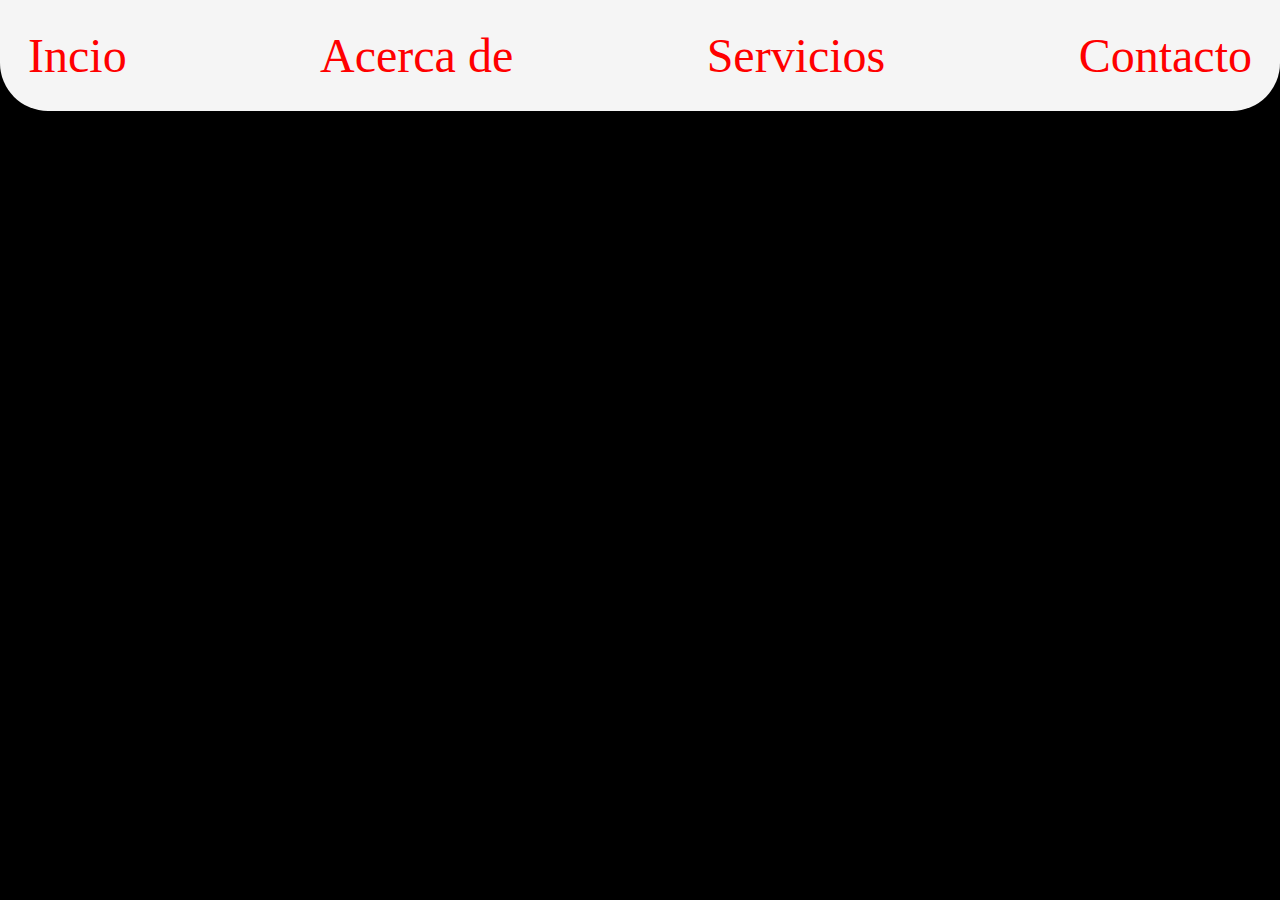
<file: index.html>
<!DOCTYPE html>
<html lang="en">
<head>
    <meta charset="UTF-8">
    <meta name="viewport" content="width=device-width, initial-scale=1.0">
    <title>Barra de navegacion</title>
    <link rel="stylesheet" href="./css/styles.css">
</head>
<body>
  <header>
    <a href="">Incio</a>
    <a href="">Acerca de</a>
    <a href="">Servicios</a>
    <a href="">Contacto</a>
  </header>
</body>
</html>
</file>
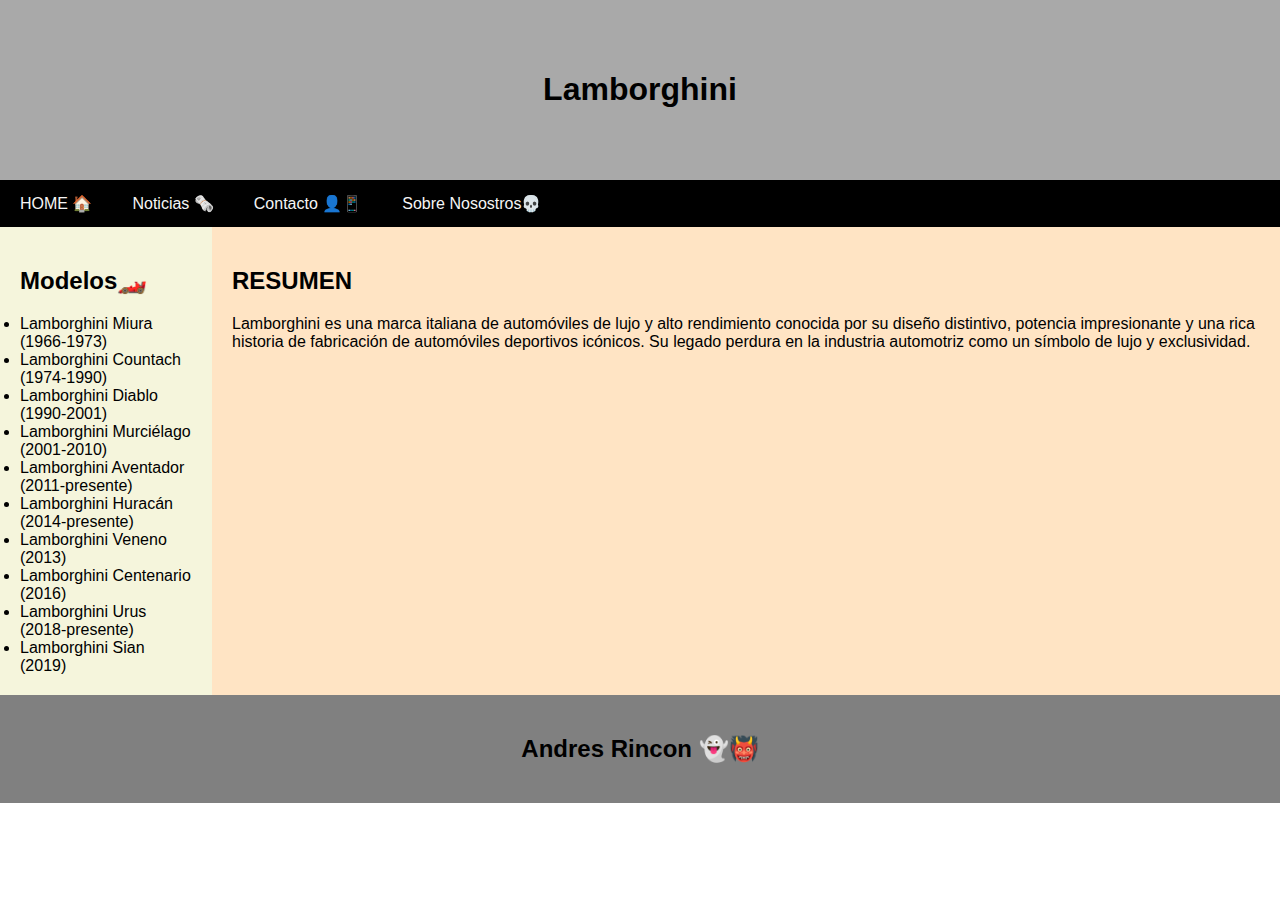
<file: blog/blog.html>
<!DOCTYPE html>
<html lang="en">
<head>
    <meta charset="UTF-8">
    <meta name="viewport" content="width=device-width, initial-scale=1.0">
    <title>Document</title>
    <link rel="stylesheet" href="blog.css">
</head>
<body>
    <header>
        <h1>Lamborghini</h1>
    </header>
    
    <nav>
        <a href="#">HOME 🏠</a>
        <a href="#">Noticias 🗞️</a>
        <a href="#">Contacto 👤📱</a>
        <a href="#">Sobre Nosostros💀</a>
    </nav>

    <div class="row">
        <aside>
            <h2>Modelos🏎️</h2>
            <li>Lamborghini Miura (1966-1973)</li>
            <li>Lamborghini Countach (1974-1990)</li>   
            <li>Lamborghini Diablo (1990-2001)</li>
            <li>Lamborghini Murciélago (2001-2010)</li>
            <li>Lamborghini Aventador (2011-presente)</li>
            <li>Lamborghini Huracán (2014-presente)</li>
            <li>Lamborghini Veneno (2013)</li>
            <li>Lamborghini Centenario (2016)</li>
            <li>Lamborghini Urus (2018-presente)</li>
            <li>Lamborghini Sian (2019)</li>
    
        </aside>
        <section>
            <h2>RESUMEN</h2>
            <p>Lamborghini es una marca italiana de automóviles de lujo y alto rendimiento conocida por su diseño distintivo, potencia impresionante y una rica historia de fabricación de automóviles deportivos icónicos. Su legado perdura en la industria automotriz como un símbolo de lujo y exclusividad.</p>
        </section>
    </div>

    <footer>
        <h2>Andres Rincon 👻👹</h2>
    </footer>
</body>
</html>
</file>
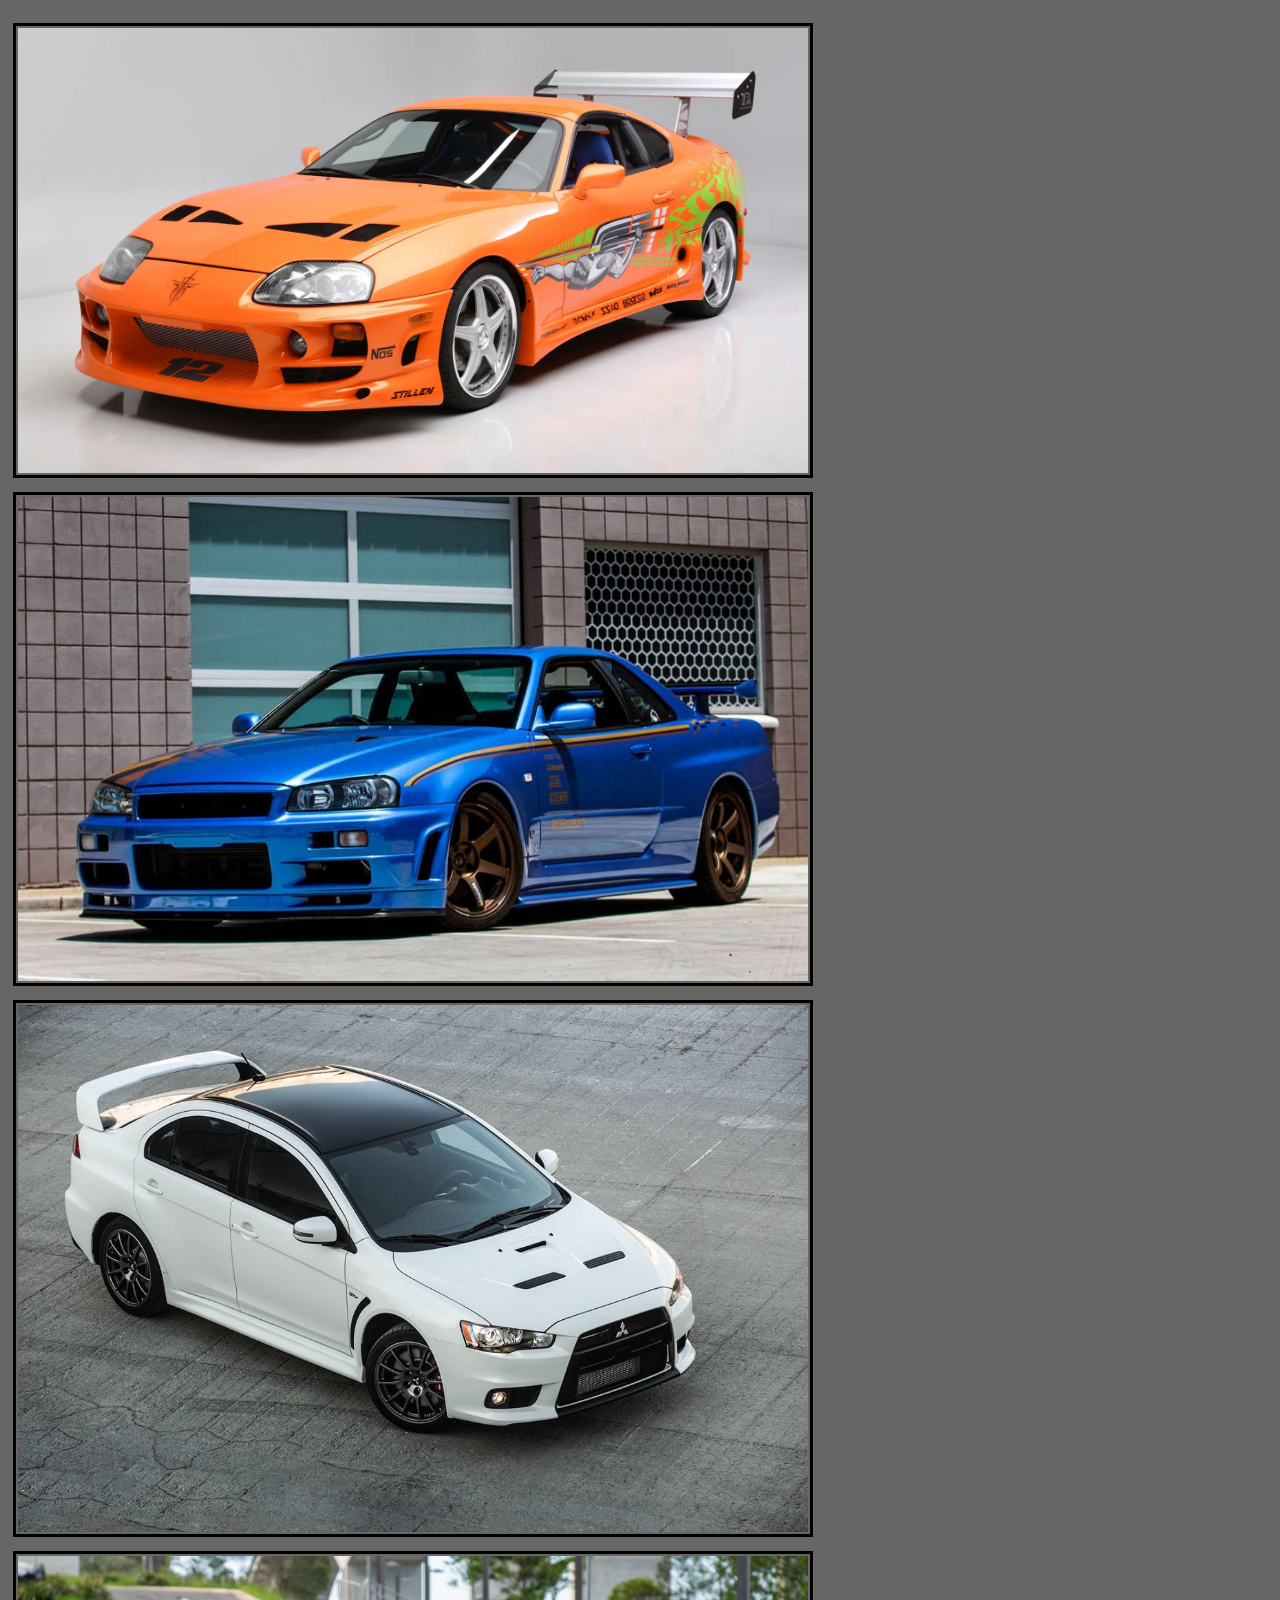
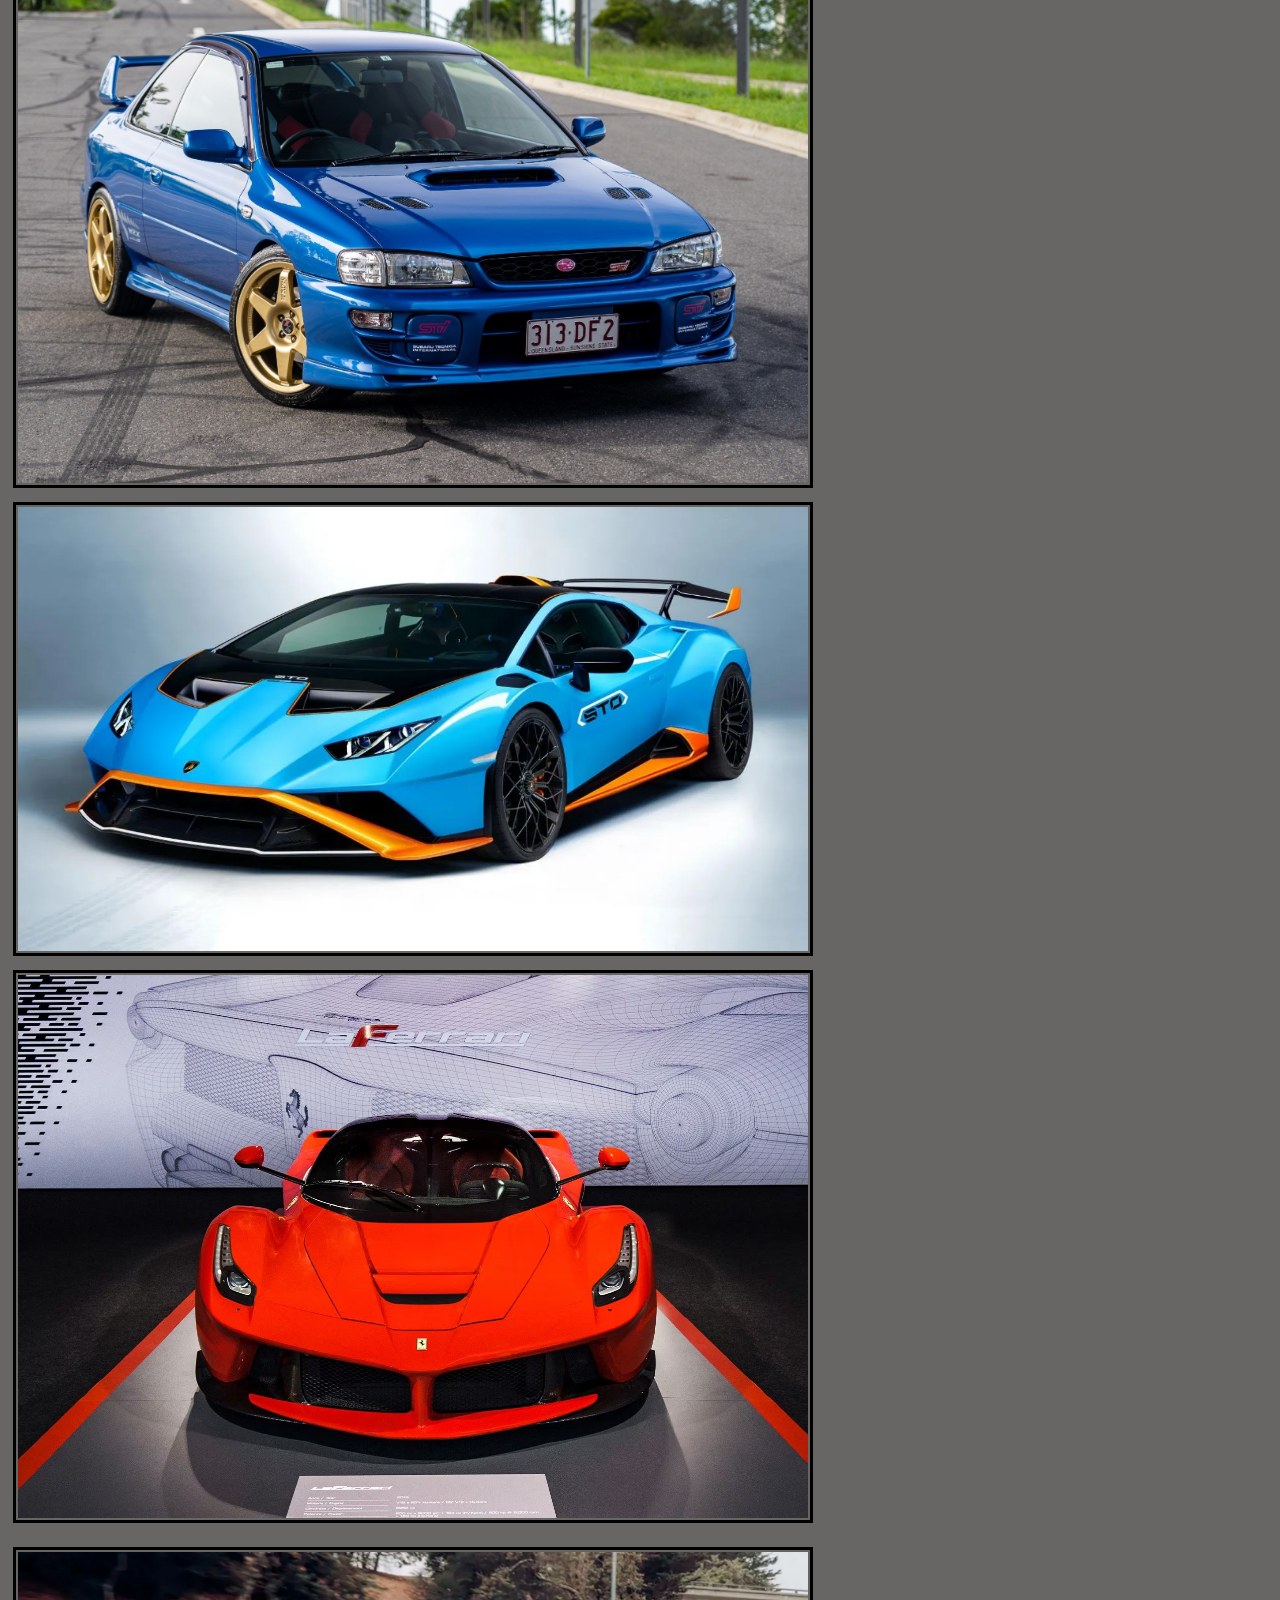
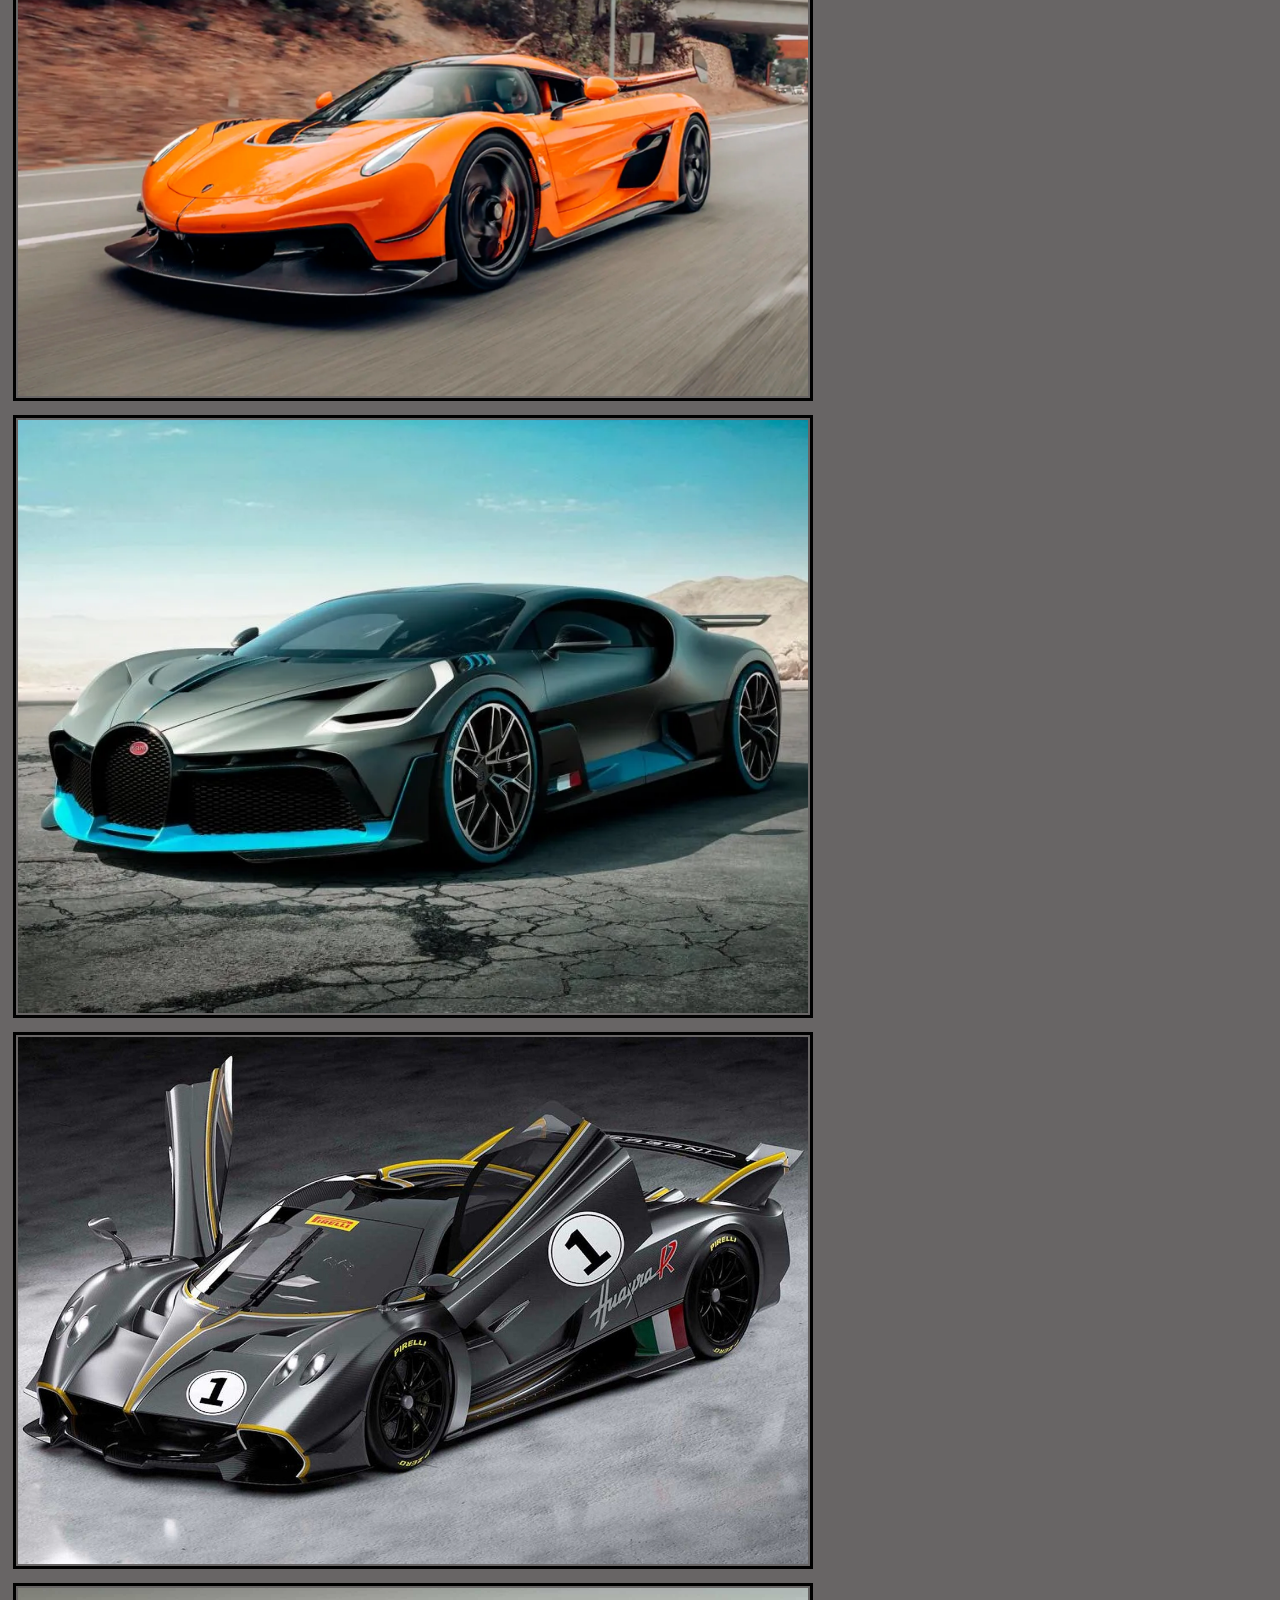
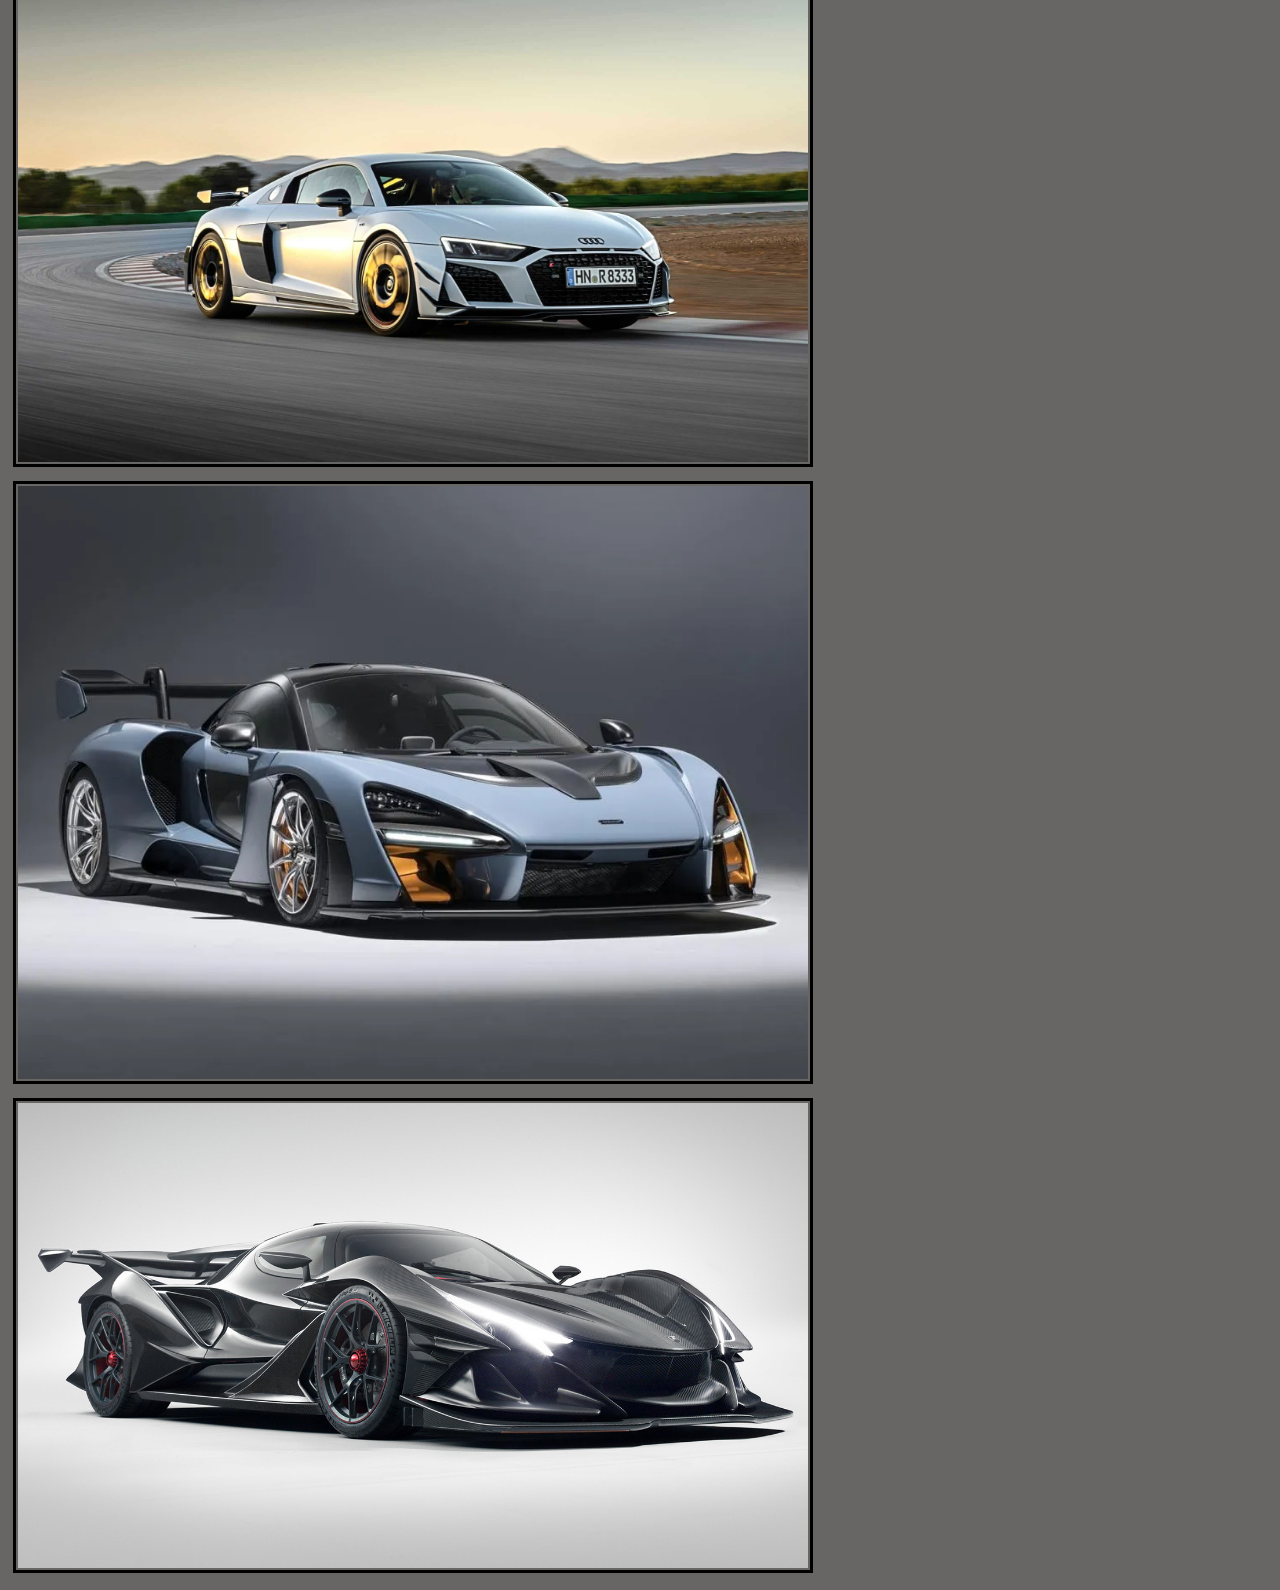
<file: ejercicio2/ejercicio2.html>
<!DOCTYPE html>
<html lang="en">
<head>
    <meta charset="UTF-8">
    <meta name="viewport" content="width=device-width, initial-scale=1.0">
    <title>imagenes chidas XDDDDDDDDDDDDDD</title>
    <link rel="stylesheet" href="/css/imagenes.css">
</head>
<body>

    <div class="row">
        <div class="column">
            <img src="/images/toyota-supra-mk4.png" alt="">
            <img src="/images/skyline.jpg" alt="">
            <img src="/images/evo1.jpg" alt="">
            <img src="/images/subaru.jpg" alt="">
            <img src="/images/Lamborghini_Huracan.webp" alt="">
            <img src="/images/ferrari.avif" alt="">
        </div>

        <div class="column">
            <img src="/images/koenigsegg.webp" alt="">
            <img src="/images/Bugatti-Divo.webp" alt="">
            <img src="/images/pagani.jpeg" alt="">
            <img src="/images/Audi-R8.jpg" alt="">
            <img src="/images/McLaren-Senna-2019-C01.webp" alt="">
            <img src="/images/apollo.jpg" alt="">
        </div>
    </div>

</body>
</html>
</file>
<file: css/styles.css>
*{
    margin: 0;
    padding: 0;
}

body{
    background-color: black;
}

header{
    display: flex;
    justify-content: space-between;
    padding: 28px;
    background-color: whitesmoke;
    border-radius: 0rem 0rem 3rem 3rem;
    align-items: center;
    flex-wrap: wrap;
}

header a{
    text-decoration: none;
    color: red;
    font-size: 3rem;
    transition: 1s;
}

header a:hover{
    background-color: blanchedalmond;
    border-radius: 5rem;
    padding: 2rem;
    scale: 1rem;
}

@media screen and (max-width:850px){
    header{
        display: block;
    }
    header a{
       flex: 100%;
    }
}
</file>
<file: blog/blog.css>
*{
    box-sizing: border-box;
}

body{
    font-family: Arial, Helvetica, sans-serif;
    margin: 0;
    padding: 0;
}

header{
    padding: 50px;
    background-color: darkgray;
    text-align: center;
}

nav{
    display: flex;
    flex-direction: row;
    background-color: rgb(0, 0, 0);
}

nav a{
    color: whitesmoke;
    padding: 14px 20px;
    text-decoration: none;
}

.row{
    display: flex;
    flex-wrap: wrap;
}

aside{
    flex: 30px;
    background-color: beige;
    padding: 20px;
}

section{
    flex: 70%;
    background-color: bisque;
    padding: 20px;
}

footer{
 padding: 20px;   
 text-align: center;
 background-color: gray;
}

@media screen and (max-width: 700px){
    nav, .row{
        flex-direction: column;
    }
}
</file>
<file: css/imagenes.css>
*{
    box-sizing: border-box;
}

body{
    margin: 0;
    padding: 0;
    background-color: rgb(104, 101, 101);
}

img{
    width: 800px;
    border: solid black;
    padding: 2px;
}


.row{
    display: flex;
    padding: 8px;
    flex-wrap: wrap;
}

.column{
    flex: 25%;
    padding: 5px;
}

.column img {
    margin-top: 10px;
}


@media(max-width: 800px){
    .column{
        flex: 50%;
    }
}

@media(max-width: 600px){
    .column{
        flex: 100%;
    }
}
</file>
